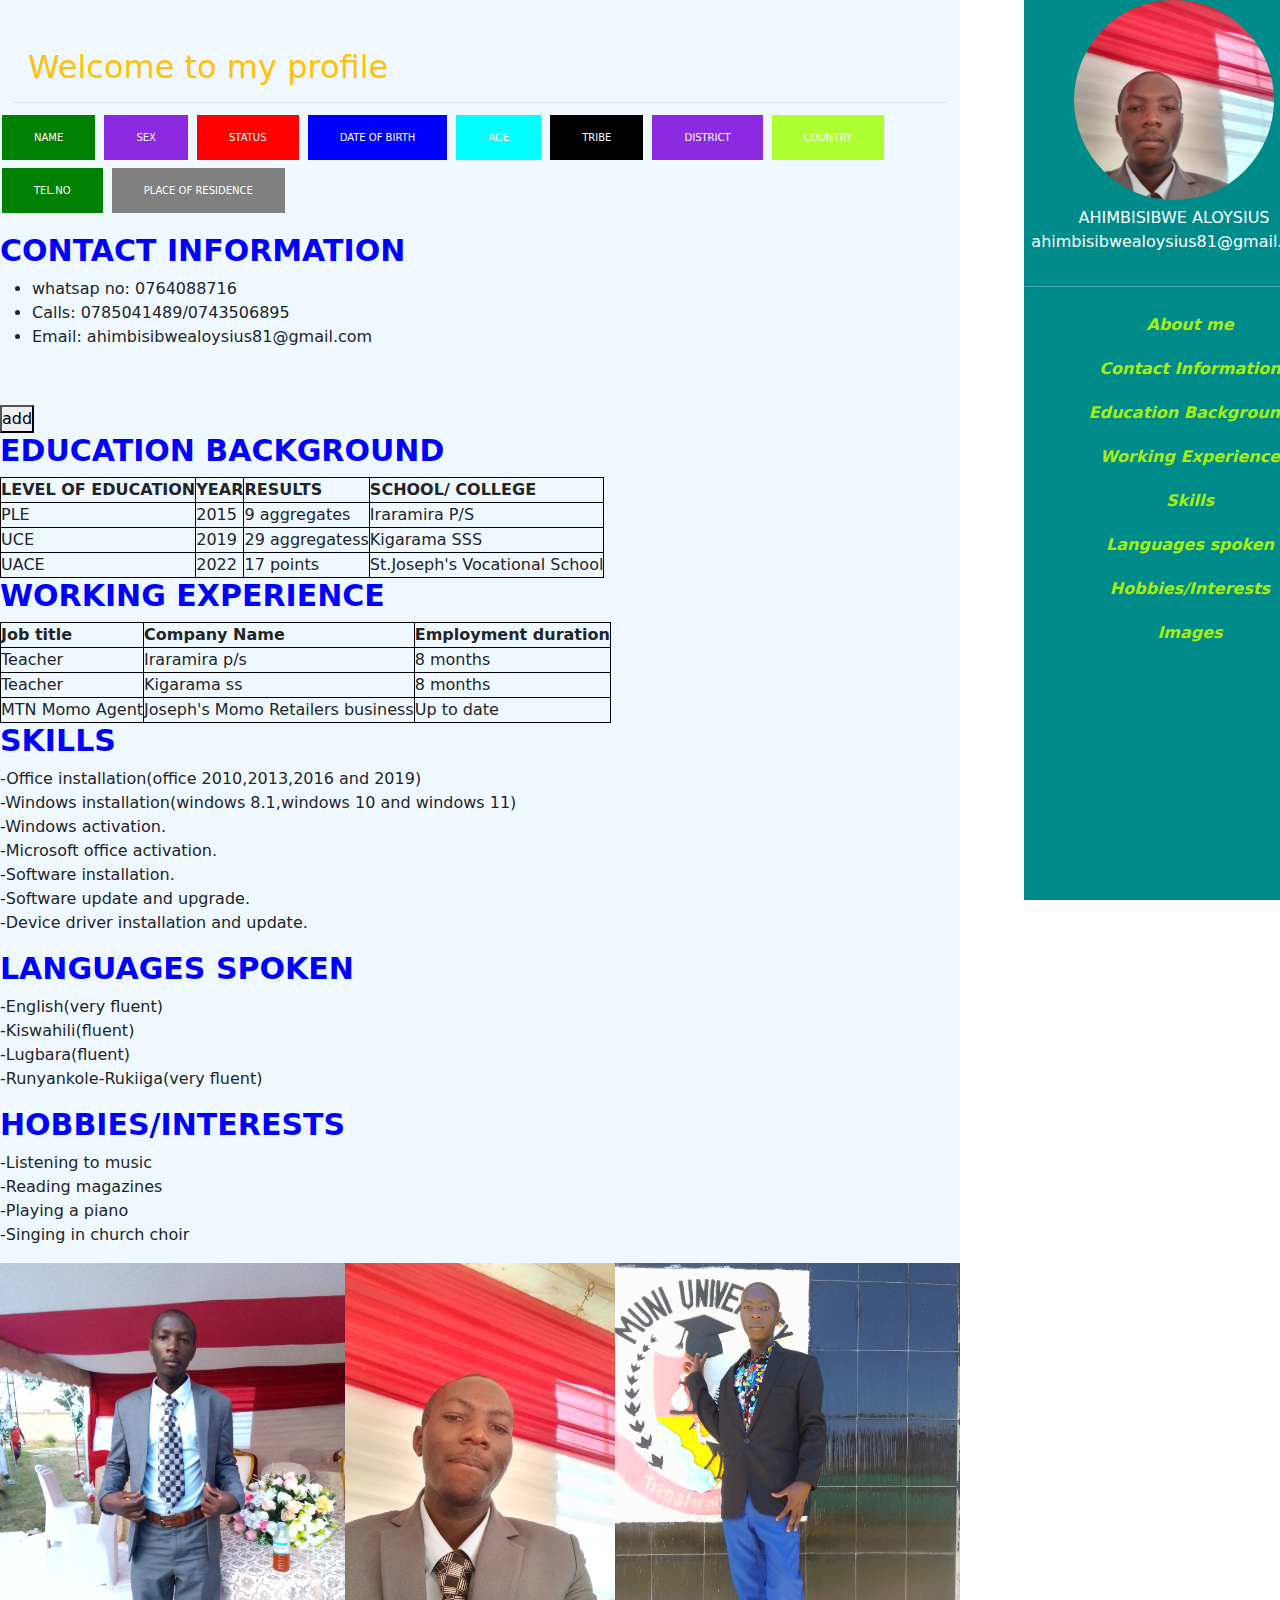
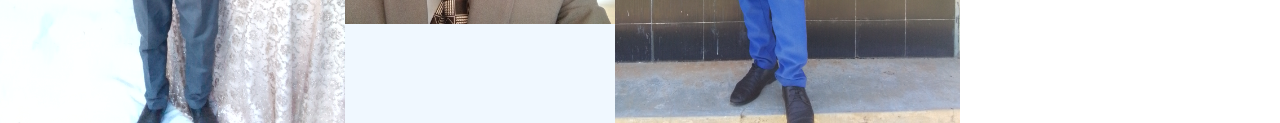
<file: ppa/index.html>
<!DOCTYPE html>
<html lang="en">           
<head>
    <meta charset="UTF-8">
    <meta name="viewport" content="width=device-width, initial-scale=1.0">
    
    <title> AHIMBISIBWE ALOYSIUS </title>
    <link rel="stylesheet" href="bs/bootstrap-5.3.2-dist/css/bootstrap.min.css">
    <link rel="stylesheet" href="index.css">
</head>
<body>
    <div class="row m-0">
        <div class="col-3 sidebar">
        
          <div class="profilediv d-flex flex-column justify-content-center align-items-center">
             <div class="imagediv">
                <img class="rounded-circle" src="images/ALOYSIUS 3.jpg" width="200px" height="200px" alt="image">
             </div>
        
               <div><p>AHIMBISIBWE ALOYSIUS <br> ahimbisibwealoysius81@gmail.com</p> </div>
            </div> 

            <hr>
          <div class="menu">
              <ul>
                <li><a href="#about">About me</a></li>
                <li><a href="#contact">Contact Information</a></li>
                <li><a href="#background">Education Background</a></li>
               <li><a href="#experience">Working Experience</a></li>
                <li><a href="#skill">Skills</a></li>
                <li><a href="#language">Languages spoken</a></li>
                <li><a href="#hobby">Hobbies/Interests</a></li>
                <li><a href="#image">Images</a></li>
              </ul>
            </div>
        </div>

       </div>
      <div class="col-9 content">
            <div class="container">
              <h2 id="about" class="front-message text-warning pt-5 pb-3 ps-3 border-bottom">Welcome to my profile</h2>
            </div>
          <div class="about">
       <button class="button" type="button" onclick="document.getElementById('demo 2').innerHTML='AHIMBISIBWE ALOYSIUS'">NAME</button> 
   <button class="button button6" type="button" onclick="document.getElementById('demo 2').innerHTML='Male'">SEX </button> 
   <button class="button button2" type="button" onclick="document.getElementById('demo 2').innerHTML='Single'">STATUS </button> 
   <button class="button button3" type="button" onclick="document.getElementById('demo 2').innerHTML='03/10/2001'">DATE OF BIRTH </button> 
   <button class="button button4" type="button" onclick="document.getElementById('demo 2').innerHTML='22 years'">AGE </button>
   <button class="button button5"type="button" onclick="document.getElementById('demo 2').innerHTML='Bakiiga'">TRIBE </button>
   <button class="button button6"type="button" onclick="document.getElementById('demo 2').innerHTML='Mitooma'">DISTRICT</button>
   <button class="button button7"type="button" onclick="document.getElementById('demo 2').innerHTML='Uganda'">COUNTRY</button>
   <button class="button button8"type="button" onclick="document.getElementById('demo 2').innerHTML='0764088716'">TEL.NO </button>
   <button class="button button9"type="button" onclick="document.getElementById('demo 2').innerHTML='I am currently pursuing bachelors degree in Information Technology(IT) at Muni University in Arua City in the West Nile of Uganda.'">PLACE OF RESIDENCE</button>
   <p id="demo"></p>
          </div>
        <div class="contact" id="contact">
          <h1>CONTACT INFORMATION</h1>
          <ul>
            <li>whatsap no: 0764088716</li>
            <li>Calls: 0785041489/0743506895</li>
            <li>Email: ahimbisibwealoysius81@gmail.com</li>
          </ul>
        </div>
        <div id="addmore" contenteditable="true"></div>
          <button onclick="addMo()"> add</button>
        <div class="background" id="background">
          <h1>EDUCATION BACKGROUND</h1>
          <table border="1">
            <tr>
              <th>LEVEL OF EDUCATION</th>
              <th>YEAR </th>
              <th>RESULTS </th>
              <th>SCHOOL/ COLLEGE</th>
            </tr>
            <tr>
              <td>PLE</td>
              <td>2015</td>
              <td>9 aggregates</td>
              <td>Iraramira P/S</td>
            </tr>
            <tr>
              <td>UCE</td>
              <td>2019</td>
              <td>29 aggregatess</td>
              <td>Kigarama SSS</td>
             </tr>
             <tr>
               <td>UACE</td>
               <td>2022</td>
                <td>17 points</td>
               <td>St.Joseph's Vocational School</td>
              </tr>
            </table>
        </div>
        <div class="experience" id="experience">
          <h1>WORKING EXPERIENCE</h1>
        <table border="1">
          <tr>
              <th>Job title</th>
              <th>Company Name</th>
           <th>Employment duration</th>
          </tr>
           <tr>
              <td>Teacher</td>
              <td>Iraramira p/s</td>
              <td>8 months</td>
           </tr>
           <tr>
              <td>Teacher</td>
              <td>Kigarama ss</td>
              <td>8 months</td>
              
           </tr>
           <tr>
              <td>MTN Momo Agent</td>
              <td>Joseph's Momo Retailers business </td>
              <td>Up to date</td>
             </tr>
          </table>
        </div>
        <div class="skill" id="skill">
          <h1>SKILLS</h1>
          <P>-Office installation(office 2010,2013,2016 and 2019)<br>-Windows installation(windows 8.1,windows 10 and windows 11)<br>-Windows activation.<br>-Microsoft office activation.<br>-Software installation.<br>-Software update and upgrade.<br>-Device driver installation and update.</P>
        </div>
        <div class="language" id="language">
          <h1>LANGUAGES SPOKEN</h1>
               <P>-English(very fluent)<br>-Kiswahili(fluent)<br>-Lugbara(fluent)<br>-Runyankole-Rukiiga(very fluent)
               </P>
        </div>
  
        <div class="hobby" id="hobby">
          <h1>HOBBIES/INTERESTS </h1>
          <P>-Listening to music<br>-Reading magazines<br>-Playing a piano<br>-Singing in church choir</P>
        </div>
          <div class="image d-flex" id="image" >
             <div class="pic-1"><img src="images/ALOYSIUS 1.jpg" alt ="pic" width="100%"></div>
             <div class="pic-2"><img src="images/ALOYSIUS 4.jpg" alt="pic" width="100%"></div>
             <div class="pic-3"><img src="images/ALOYSIUS 5.jpg" alt="pic" width="100%"></div>
          </div>
    </div> 
    </div>

    <script src="index.js"></script>
</body>
</html>
</file>
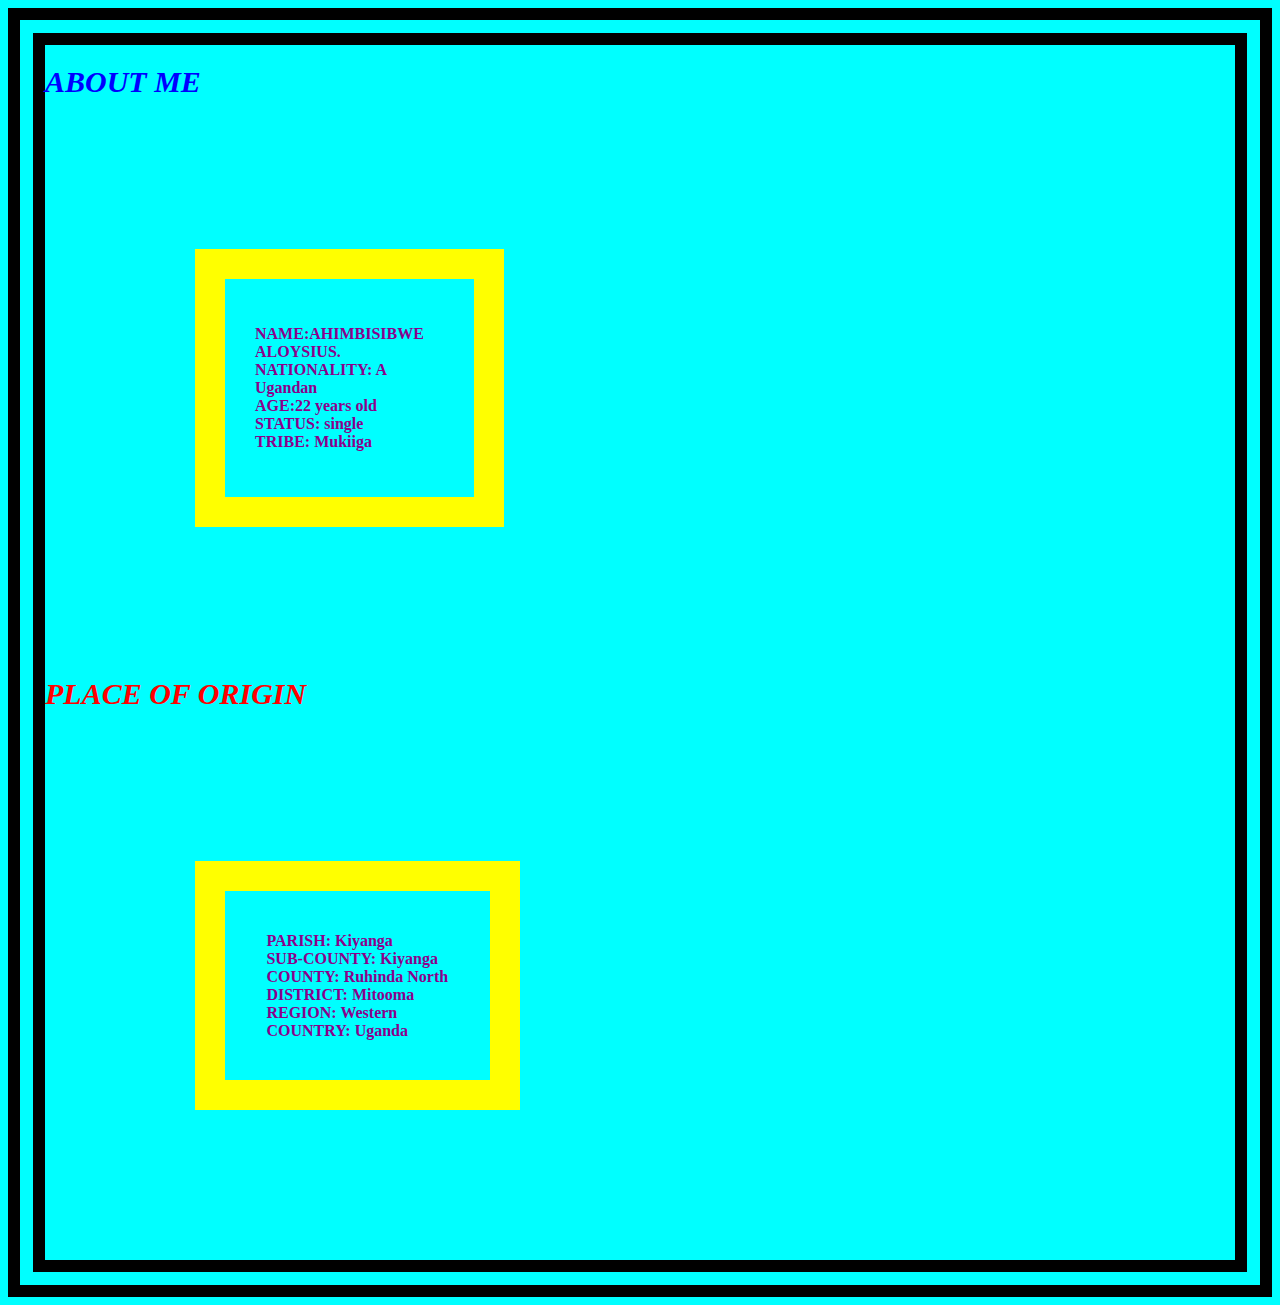
<file: about me.html>
<!DOCTYPE html>
<html>
    <head>
        <title>ALOYSIUS</title>
        <style>
            body{background-color: aqua;border-style: double;border-color: black;border-width: 1cm;}
h1{color: blue;font-size: 30px;font-weight: bolder;font-style: italic;}
p{color:darkmagenta;font-size: medium;font-style: normal;font-weight: bold;font-family: 'Times New Roman', Times, serif;}
h2{color: red;font-size: 30px;font-style: italic;font-weight: bolder;}
#cdiv1{display:grid;border:30px solid yellow;align-items: center;justify-content: center;margin: 150px;padding: 30px;width:5cm;height: auto;}
#cdiv2{display: grid;border: 30px solid yellow;align-items: center;justify-content:center;margin: 150px;padding: 3opx;width: 7cm;height:5cm ;}
        </style>
    </head>
    <body>
        <h1>ABOUT ME</h1>
        <div id="cdiv1">
        <p>NAME:AHIMBISIBWE ALOYSIUS. <br>NATIONALITY: A Ugandan<br>AGE:22 years old<br>STATUS: single<br>TRIBE: Mukiiga</p>
</div>
        <h2>PLACE OF ORIGIN</h2>
        <div id="cdiv2">
        <p>PARISH: Kiyanga<br>SUB-COUNTY: Kiyanga<br> COUNTY: Ruhinda North<br>DISTRICT: Mitooma<br>REGION: Western<br>COUNTRY: Uganda</p>
        </div>
    </body>
</html>
</file>
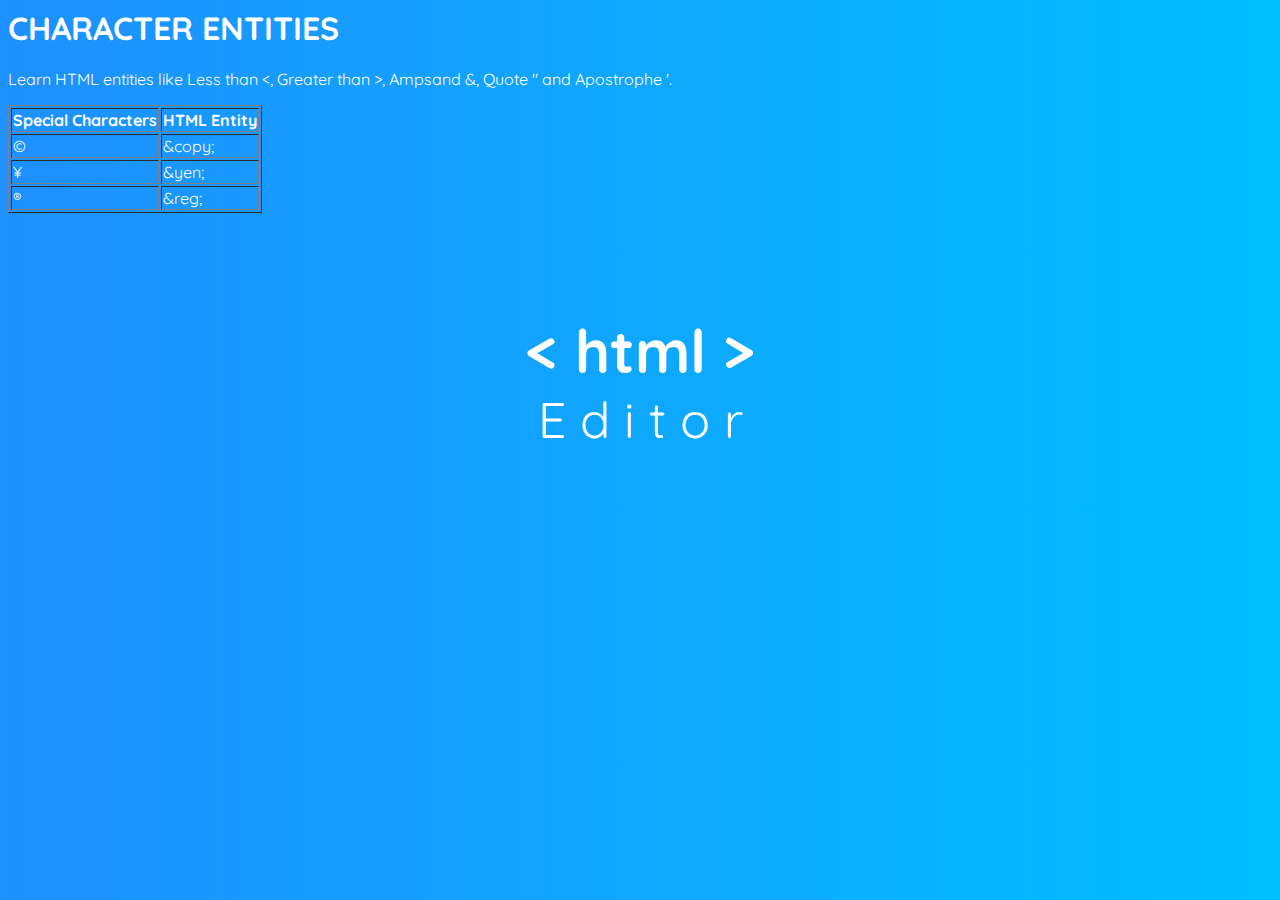
<file: Character_entities.html>
<html> 
 
 <head> 
 <title>Introduction </title> 
 </head> 
 <body> 
 <h1>CHARACTER ENTITIES </h1>
 <p>Learn HTML entities like Less than  &lt;, Greater than  &gt;, Ampsand  &amp;, Quote  &quot; and Apostrophe  &apos;.</p>
 <table border="1">
 <tr>
 <th>Special Characters </th>
 <th>HTML Entity </th>
 </tr>
 <tr>
 <td>&copy;</td>
 <td>&amp;copy; </td>
 </tr>
 <tr>
 <td>&yen </td>
 <td>&amp;yen; </td>
</tr>
<tr>
<td>&reg </td>
<td>&amp;reg;</td>
</tr>
 </table>
 <div class = 'logo' > 
 <b> &lt; html &gt; </b> 
 <br> 
 E d i t o r 
 </div> 
 </body> 
 
 <style> 
 @import url('https://fonts.googleapis.com/css2?family=Quicksand:wght@500&display=swap'); 
 body{ 
 font-family: 'Quicksand', sans-serif; 
 background: linear-gradient( to right, dodgerblue 0%, deepskyblue 100%); 
 color: white; 
 } 
 .logo{ 
 text-align: center; 
 font-size: 50px; 
 margin-top: 100px; 
 } 
 body b{ 
 font-size: 60px; 
 } 
 </style> 
 
 <script> 
 for(let i=0; i<10; i++){ 
 console.log("Value of i = " + i); 
 } 
 </script> 
 
</html>
</file>
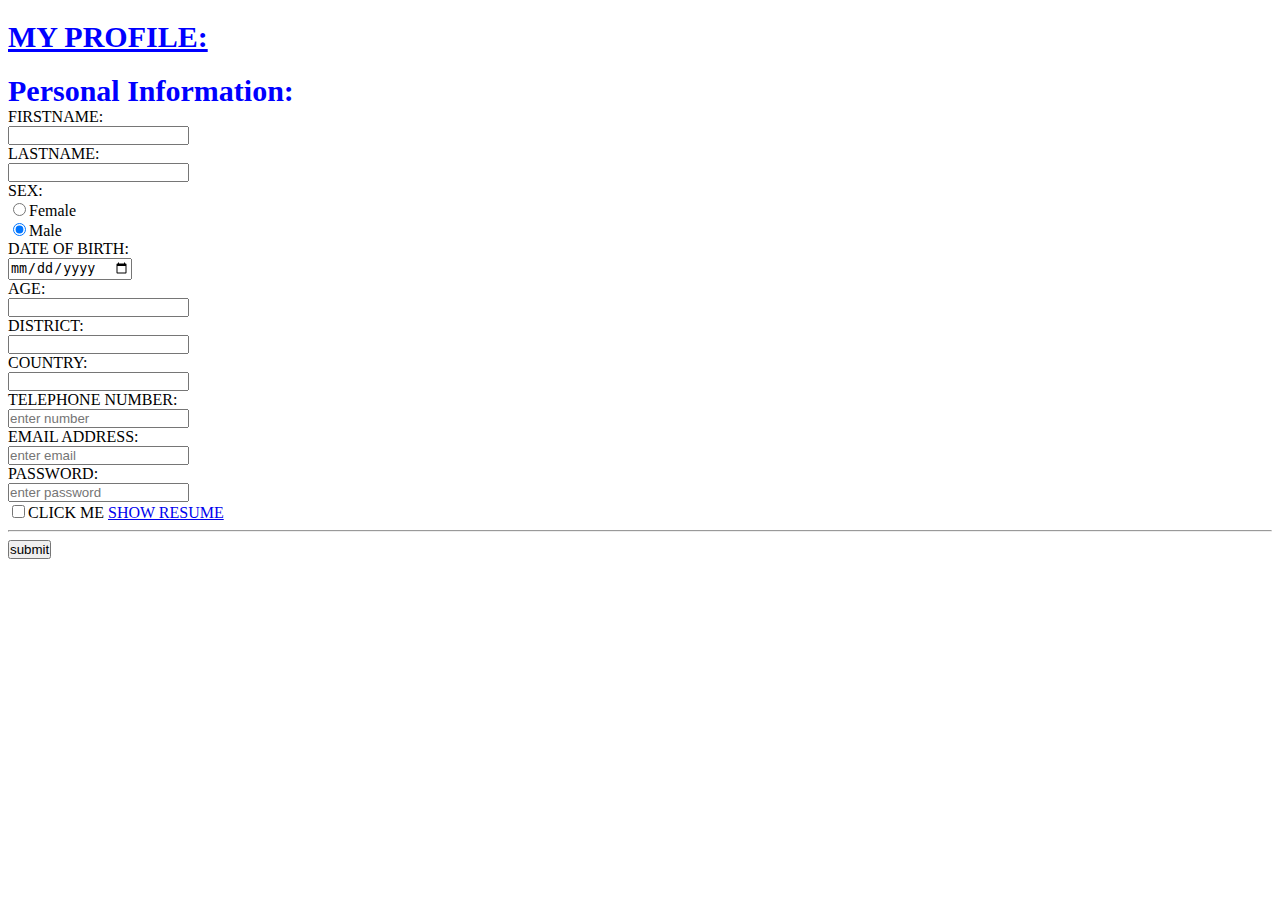
<file: ppa/form.html>
<!DOCTYPE html>
<html lang="en">
<head>
    <meta charset="UTF-8">
    <meta name="viewport" content="width=device-width, initial-scale=1.0">
    <title>PROFILE APP</title>
    <link rel="stylesheet" href="index.css">
</head>
<body>
    <div class="heading">
        <h1><b><u>MY PROFILE:</u></b></h1>
        <legend><b>Personal Information:</b></legend>
    </div>
   <form class="form-group" action="index.html">
        FIRSTNAME:<br><input type="text" name="FName"></br>
        LASTNAME:<br><input type="text" name="LName"><br>
        SEX:<br><input type="radio" name="sex" value="female"checked>Female<br>
                <input type="radio" name="sex" value="male"checked>Male<br>
        DATE OF BIRTH: <br> <input type="date" date="date of birth"> <br>
        AGE: <br> <input type="number" nummber="age"> <br>
        DISTRICT: <br> <input type="text" name="district"><br>
        COUNTRY: <br><input type="text" name="country">

        <div class="form-group">
            <label class="control-label col-sm-2" for="tel"> TELEPHONE NUMBER:</label>
            <div class="col-sm-10">
                <input type="number" class="form-control" id="tel" placeholder="enter number">
            </div>
        </div>

        <div class="form-group">
            <label class="control-label col-sm-2" for="email">EMAIL ADDRESS:</label>
            <div class="col-sm-10">
                <input type="email" class="form-control" id="email" placeholder="enter email">
             </div>
             </div>

             <div class="form-group">
                <label class="control-label col-sm-2" for="psw">PASSWORD:</label>
                <div class="col-sm-10">
                    <input type="password" class="form-control" id="psw" placeholder="enter password">
                </div>
            </div>
             <DIV class="form-group">
                <div class="col-sm-offset-2 col-sm-10">
                    <div class="check box">
                        <label><input type="checkbox">CLICK ME</label>
                        <a href="index.html"> SHOW RESUME</a>
                    </div>
                </div>
            </DIV>
            <hr>
            <div class="form-group">
                <div class="col-sm-offset-2 col-sm-10">
                    <button type="submit" class="btn btn-default">submit</button>
                </div>
            </div>
        </form>
    <script src="index 2.js"></script>
</body>
</html>
</file>
<file: ppa/index.css>
*{   
    padding: 0;
}
h1{ color: blue; font-size:30px; font-weight: bolder;}
legend{
    color: blue; font-size: 30px; font-weight: bold;
}
.sidebar{
    height:100vh;
    background-color:darkcyan;
    padding: 0px;
    margin: 0px;
    color: white; text-align: center;
    position: fixed;
    width: auto;
    left: 80%;
}
.profilediv{
    height: 30vh;
}
.imagediv{
    width: 300px;
    height: 400px;
}
.imagediv img{
    object-fit: cover;
    object-position: center;
}
th,tr,td {border: 1px solid black;
    
}

.menu{
    overflow-y: scroll;
    font-size: 1.5 inch;
    font-style: italic;
    font-weight: bolder;
}
.menu ul li a{
    display: block;
}
.menu ul li a:hover{
    color: whitesmoke;
    background-color: rgb(84, 156, 181);
}
.menu a{
    text-decoration: none;
    color:rgb(165, 237, 19);
}
.menu li{
    padding: 10px;
    list-style: none;
    
}
.menu ul{
    text-decoration: none;
    
}

.content{
    background-color: aliceblue;
    overflow-y: scroll; 
}

.button{
    background-color: green; 
    border: none;
    color: white;
    padding: 15px 32px;
    text-align: center;
    text-decoration: none;
    display: inline-block;
    font-size: 10px;
    margin: 4px 2px;
    cursor: pointer;
}
.button2{background-color:red;}
.button3{background-color: blue;}
.button4{background-color: aqua;}
.button5{background-color: black;}
.button6{background-color: blueviolet;}
.button7{background-color: greenyellow;}
.button9{background-color:grey;}

/* .skill{
    background-image: url(images/ALOYSIUS\ 3.jpg);
    background-size: cover;
    background-position: center 25%;
    position: relative;
} */
</file>
